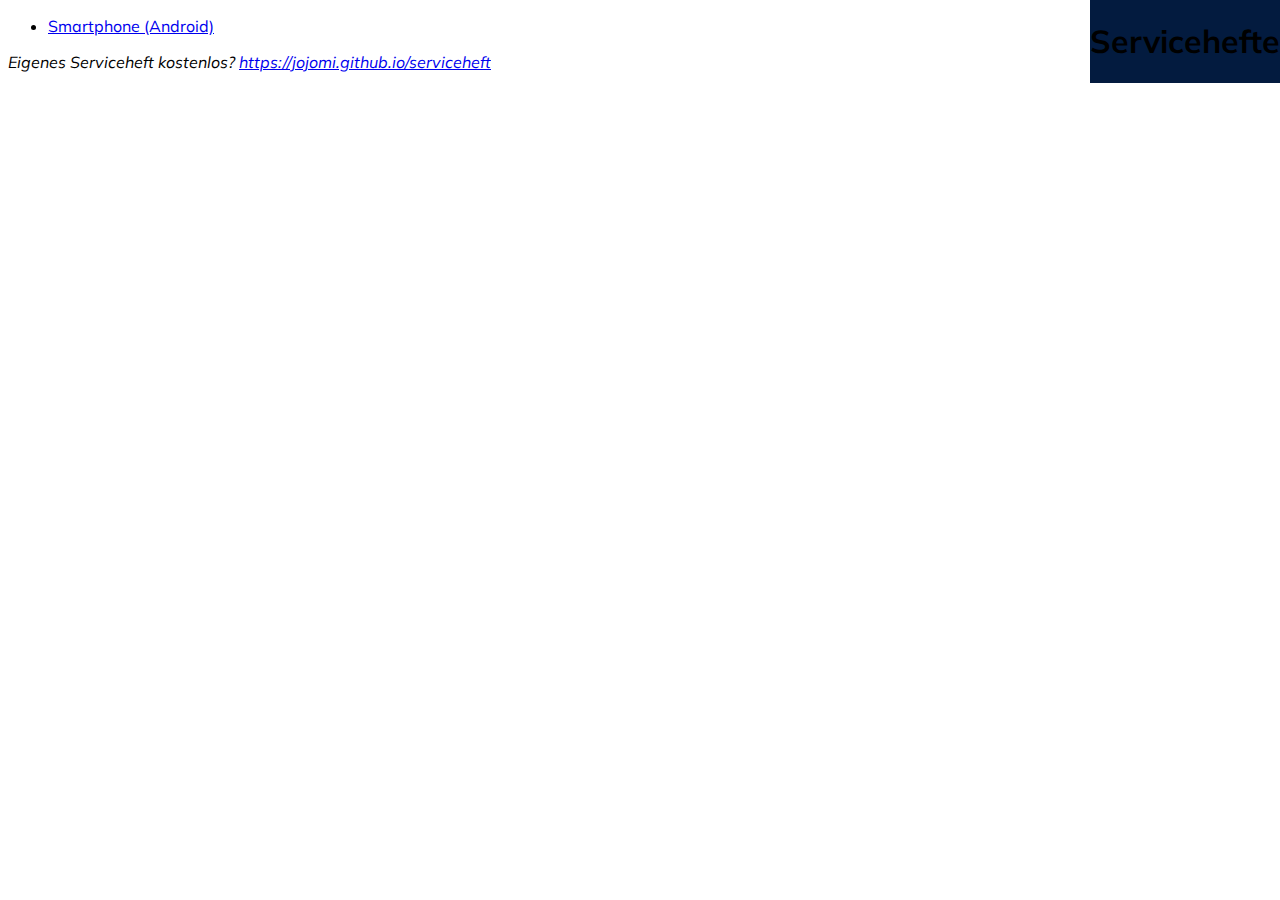
<file: serviceheft/index.html>
<!doctype html>
<html lang="en">
	<head>
		<meta charset="utf-8">
		<meta http-equiv="X-UA-Compatible" content="IE=edge">
		<title>Servicehefte</title>
		<meta name="description" content="">
		<meta name="viewport" content="width=device-width, initial-scale=1">
		<link rel="shortcut icon" href="/favicon.ico" />
		<link rel="apple-touch-icon" href="/icon.png" />
		<link href="https://fonts.googleapis.com/css?family=Muli" rel="stylesheet">
		<link href="css/style.css" rel="stylesheet">
	</head>
	<body>
		<div class="wrapper">
			<header><h1>Servicehefte</h1></header>
				<ul>
					<li><a href="smartphone-android.html">Smartphone (Android)</a></li>
				</ul>
			<footer>Eigenes Serviceheft kostenlos? <a href="https://jojomi.github.io/serviceheft" target="_blank">https://jojomi.github.io/serviceheft</a></footer>
		</div>
	</body>
</html>
</file>
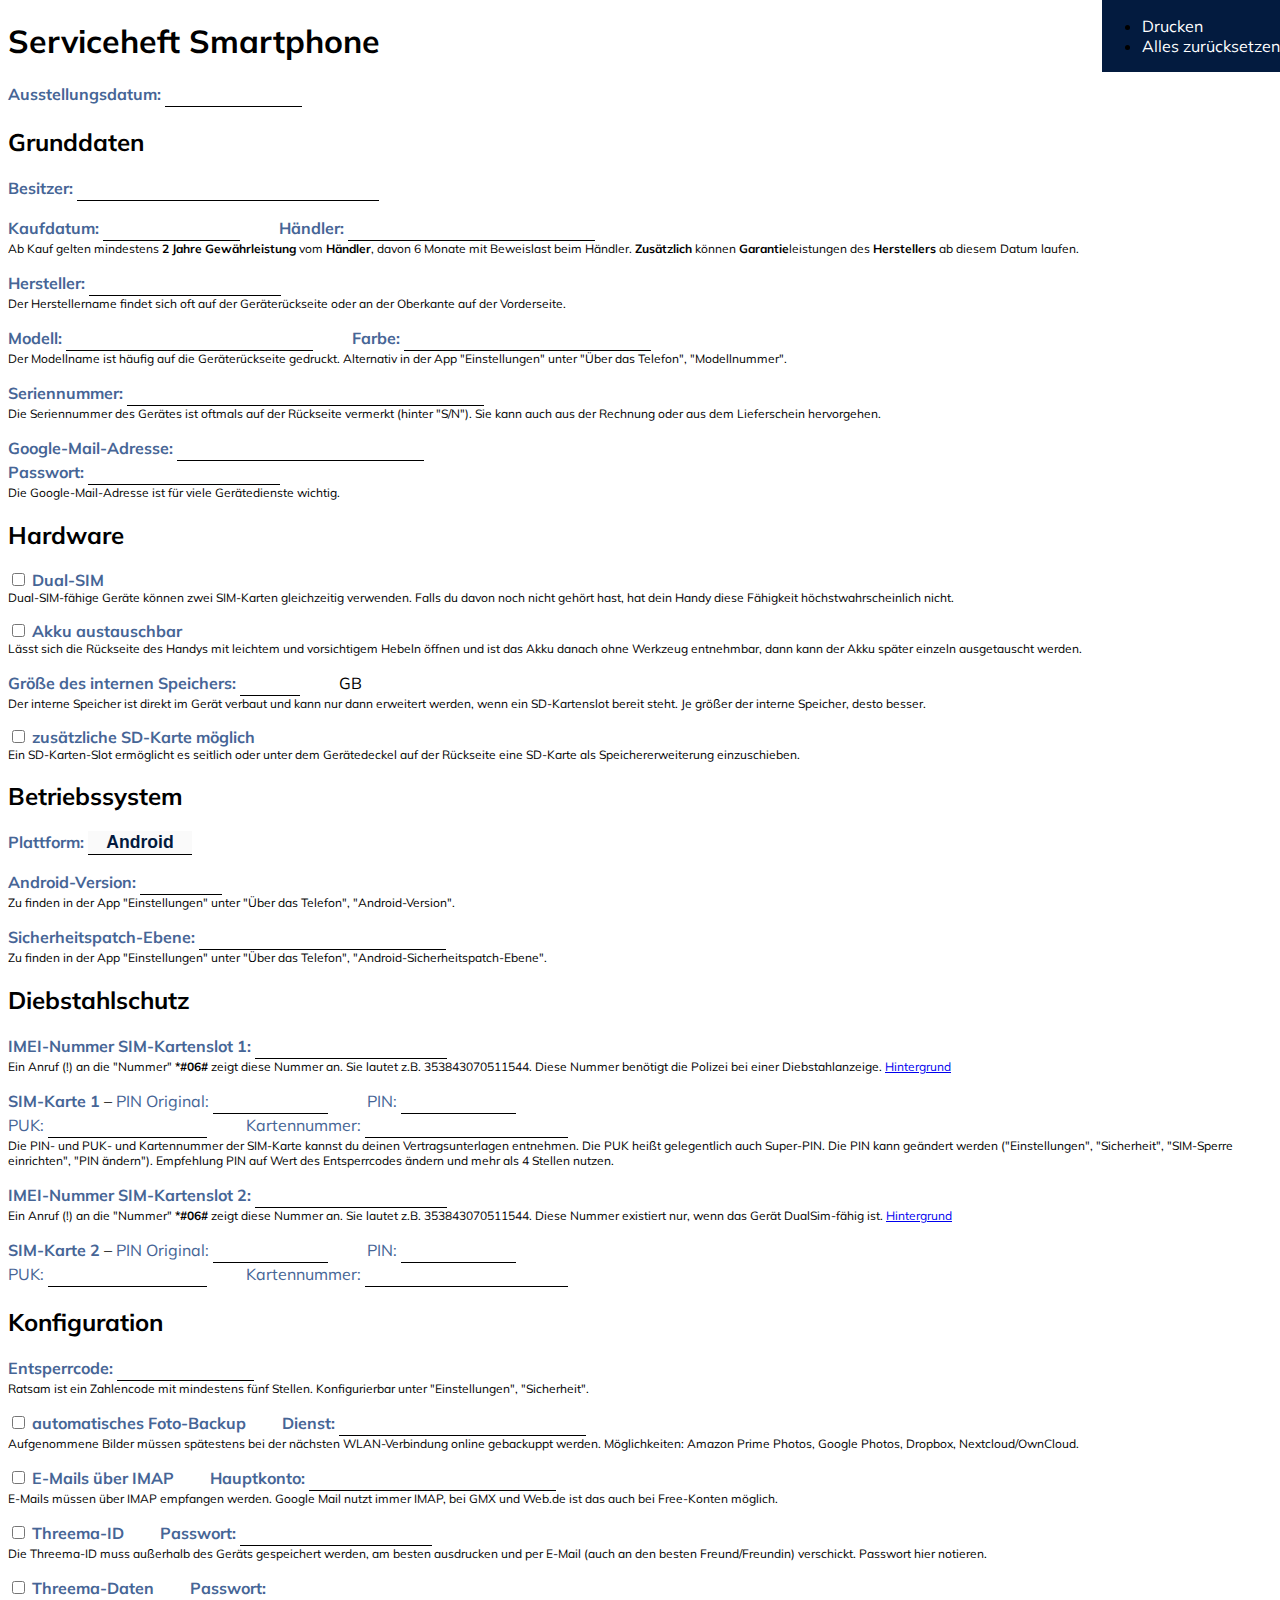
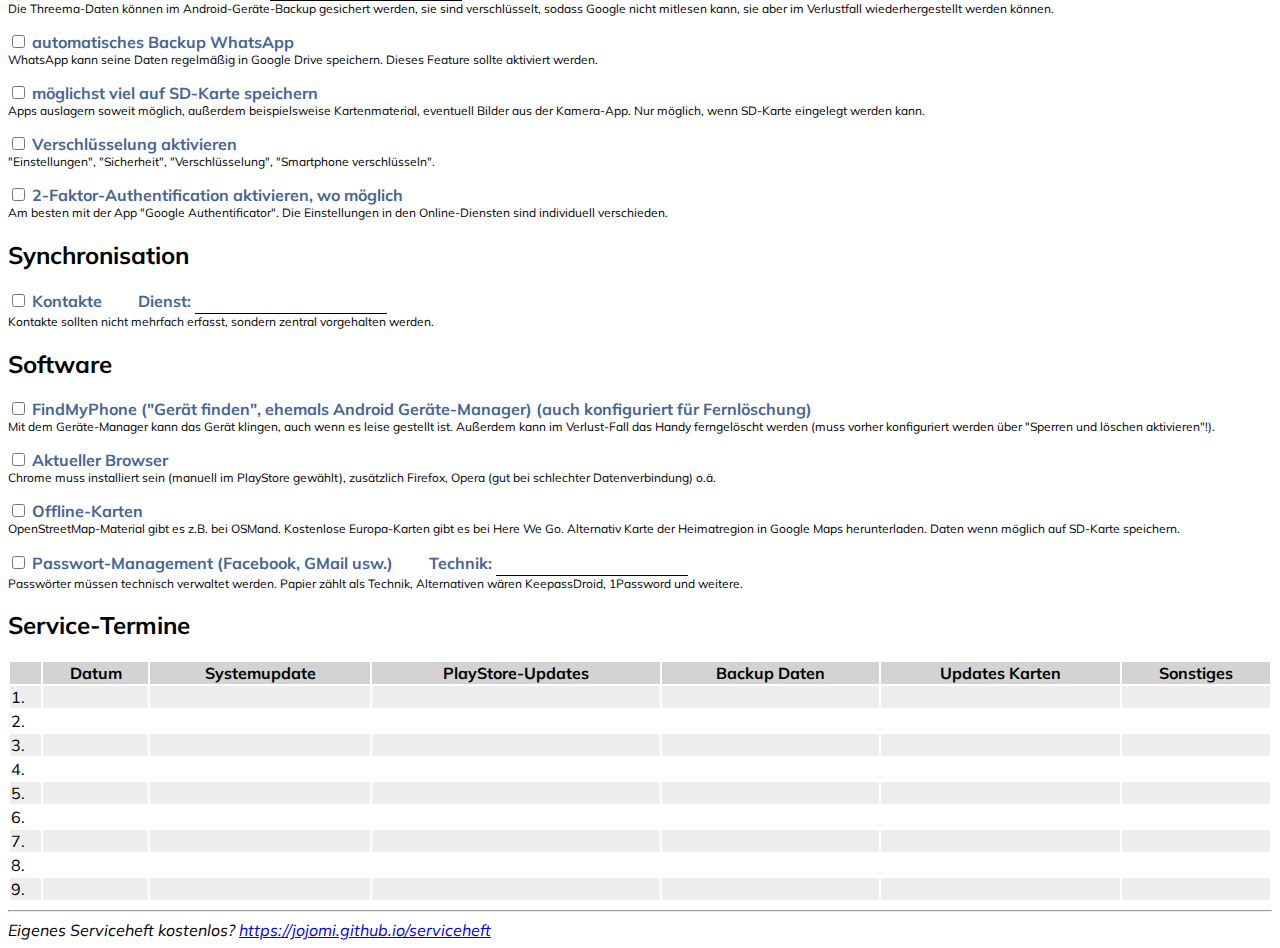
<file: serviceheft/smartphone-android.html>
<!doctype html>
<html lang="en">
	<head>
		<meta charset="utf-8">
		<meta http-equiv="X-UA-Compatible" content="IE=edge">
		<title>Serviceheft Smartphone (Android)</title>
		<meta name="description" content="">
		<meta name="viewport" content="width=device-width, initial-scale=1">
		<link rel="shortcut icon" href="/favicon.ico" />
		<link rel="apple-touch-icon" href="/icon.png" />
		<link href="https://fonts.googleapis.com/css?family=Muli" rel="stylesheet">
		<link href="css/style.css" rel="stylesheet">

		<script src="https://code.jquery.com/jquery-3.2.1.min.js"></script>
		<script src="js/sisyphus.min.js"></script>

		<script>
		$(function() {
			$('form').sisyphus();

			$('#reset').click(function() {
				if (confirm("Alle Eingaben werden gelöscht. Sicher?")) {
					document.getElementById('mainform').reset();
				}
			});
		});
		</script>
	</head>
	<body>
		<div class="wrapper">
			<form id="mainform">
			<header>
				<ul>
					<li><a href="javascript:window.print();">Drucken</a></li>
					<li><a href="#" id="reset">Alles zurücksetzen</a></li>
				</ul>
			</header>
			<main>
				<h1>Serviceheft Smartphone</h1>

				<div class="form-elem">
					<label for="date">Ausstellungsdatum:</label>
					<input type="text" id="date" placeholder="" size="10">
				</div>

				<h2>Grunddaten</h2>
				<div class="form-elem">
					<label for="owner">Besitzer:</label>
					<input type="text" id="owner" placeholder="" size="25">
				</div>

				<div class="form-elem">
					<label for="bought">Kaufdatum:</label>
					<input type="text" id="bought" placeholder="" size="10">
					<label for="dealer">Händler:</label>
					<input type="text" id="dealer" placeholder="" size="20">
					<div class="explanation">Ab Kauf gelten mindestens <b>2 Jahre Gewährleistung</b> vom <b>Händler</b>, davon 6 Monate mit Beweislast beim Händler. <b>Zusätzlich</b> können <b>Garantie</b>leistungen des <b>Herstellers</b> ab diesem Datum laufen.</div>
				</div>

				<div class="form-elem">
					<label for="manufacturer">Hersteller:</label>
					<input type="text" id="manufacturer" placeholder="" size="15">
					<div class="explanation">Der Herstellername findet sich oft auf der Geräterückseite oder an der Oberkante auf der Vorderseite.</div>
				</div>

				<div class="form-elem">
					<label for="model">Modell:</label>
					<input type="text" id="model" placeholder="" size="20">
					<label for="color">Farbe:</label>
					<input type="text" id="color" placeholder="" size="20">
					<div class="explanation">Der Modellname ist häufig auf die Geräterückseite gedruckt. Alternativ in der App "Einstellungen" unter "Über das Telefon", "Modellnummer".</div>
				</div>

				<div class="form-elem">
					<label for="serialnumber">Seriennummer:</label>
					<input type="text" id="serialnumber" placeholder="" size="30">
					<div class="explanation">Die Seriennummer des Gerätes ist oftmals auf der Rückseite vermerkt (hinter "S/N"). Sie kann auch aus der Rechnung oder aus dem Lieferschein hervorgehen.</div>
				</div>

				<div class="form-elem">
					<label for="gmail">Google-Mail-Adresse:</label>
					<input type="text" id="gmail" placeholder="" size="20"><br>
					<label for="gmail-pass">Passwort:</label>
					<input type="text" id="gmail-pass" placeholder="" size="15">
					<div class="explanation">Die Google-Mail-Adresse ist für viele Gerätedienste wichtig.</div>
				</div>

				<!-- Codename -->


				<h2>Hardware</h2>

				<div class="form-elem">
					<input type="checkbox" id="dualsim" value="dualsim">
					<label for="dualsim">Dual-SIM</label>
					<div class="explanation">Dual-SIM-fähige Geräte können zwei SIM-Karten gleichzeitig verwenden. Falls du davon noch nicht gehört hast, hat dein Handy diese Fähigkeit höchstwahrscheinlich nicht.</div>
				</div>

				<div class="form-elem">
					<input type="checkbox" id="accu" value="dualsim">
					<label for="accu">Akku austauschbar</label>
					<div class="explanation">Lässt sich die Rückseite des Handys mit leichtem und vorsichtigem Hebeln öffnen und ist das Akku danach ohne Werkzeug entnehmbar, dann kann der Akku später einzeln ausgetauscht werden.</div>
				</div>

				<div class="form-elem">
					<label for="internal-storage">Größe des internen Speichers:</label>
					<input type="text" id="internal-storage" placeholder="" size="3"> GB<br>
					<div class="explanation">Der interne Speicher ist direkt im Gerät verbaut und kann nur dann erweitert werden, wenn ein SD-Kartenslot bereit steht. Je größer der interne Speicher, desto besser.</div>
				</div>

				<div class="form-elem">
					<input type="checkbox" id="sd-card" value="dualsim">
					<label for="sd-card">zusätzliche SD-Karte möglich</label>
					<div class="explanation">Ein SD-Karten-Slot ermöglicht es seitlich oder unter dem Gerätedeckel auf der Rückseite eine SD-Karte als Speichererweiterung einzuschieben.</div>
				</div>



				<h2>Betriebssystem</h2>

				<div class="form-elem">
					<label for="os">Plattform:</label>
					<input type="text" id="os" class="center" value="Android" size="7" disabled="disabled">
				</div>

				<div class="form-elem">
					<label for="version">Android-Version:</label>
					<input type="text" id="version" class="center" placeholder="" size="5">
					<div class="explanation">Zu finden in der App "Einstellungen" unter "Über das Telefon", "Android-Version".</div>
				</div>

				<div class="form-elem">
					<label for="security-level">Sicherheitspatch-Ebene:</label>
					<input type="text" id="security-level" placeholder="" size="20">
					<div class="explanation">Zu finden in der App "Einstellungen" unter "Über das Telefon", "Android-Sicherheitspatch-Ebene".</div>
				</div>


				<h2>Diebstahlschutz</h2>

				<div class="form-elem">
					<label for="imei1">IMEI-Nummer SIM-Kartenslot 1:</label>
					<input type="text" id="imei1" placeholder="" size="15" pattern="[0-9]{15}">
					<div class="explanation">Ein Anruf (!) an die "Nummer" <b>*#06#</b> zeigt diese Nummer an. Sie lautet z.B. 353843070511544. Diese Nummer benötigt die Polizei bei einer Diebstahlanzeige. <a href="https://de.wikipedia.org/wiki/International_Mobile_Equipment_Identity">Hintergrund</a></div>
				</div>

				<div class="form-elem">
					<span class="label">SIM-Karte 1</span> –
					<label class="sub" for="pin1original">PIN Original:</label>
					<input type="text" id="pin1original" placeholder="" size="8" pattern="[0-9]{4,8}">
					<label class="sub" for="pin1">PIN:</label>
					<input type="text" id="pin1" placeholder="" size="8" pattern="[0-9]{4,8}"><br>
					<label class="sub" for="puk1">PUK:</label>
					<input type="text" id="puk1" placeholder="" size="12" pattern="[0-9]*">
					<label class="sub" for="simno1">Kartennummer:</label>
					<input type="text" id="simno1" placeholder="" size="16" pattern="[0-9]+">

					<div class="explanation">Die PIN- und PUK- und Kartennummer der SIM-Karte kannst du deinen Vertragsunterlagen entnehmen. Die PUK heißt gelegentlich auch Super-PIN. Die PIN kann geändert werden ("Einstellungen", "Sicherheit", "SIM-Sperre einrichten", "PIN ändern"). Empfehlung PIN auf Wert des Entsperrcodes ändern und mehr als 4 Stellen nutzen.</div>
				</div>

				<div class="form-elem">
					<label for="imei2">IMEI-Nummer SIM-Kartenslot 2:</label>
					<input type="text" id="imei2" placeholder="" size="15" pattern="[0-9]{15}">
					<div class="explanation">Ein Anruf (!) an die "Nummer" <b>*#06#</b> zeigt diese Nummer an. Sie lautet z.B. 353843070511544. Diese Nummer existiert nur, wenn das Gerät DualSim-fähig ist. <a href="https://de.wikipedia.org/wiki/International_Mobile_Equipment_Identity">Hintergrund</a></div>
				</div>

				<div class="form-elem">
					<span class="label">SIM-Karte 2</span> –
					<label class="sub" for="pin2original">PIN Original:</label>
					<input type="text" id="pin2original" placeholder="" size="8" pattern="[0-9]{4,8}">
					<label class="sub" for="pin2">PIN:</label>
					<input type="text" id="pin2" placeholder="" size="8" pattern="[0-9]{4,8}"><br>
					<label class="sub" for="puk2">PUK:</label>
					<input type="text" id="puk2" placeholder="" size="12" pattern="[0-9]*">
					<label class="sub" for="simno2">Kartennummer:</label>
					<input type="text" id="simno2" placeholder="" size="16" pattern="[0-9]+">
				</div>


				<div class="page-break"></div>
				<h2>Konfiguration</h2>


				<div class="form-elem">
					<label for="lockcode">Entsperrcode:</label>
					<input type="text" id="lockcode" value="" size="10">
					<div class="explanation">Ratsam ist ein Zahlencode mit mindestens fünf Stellen. Konfigurierbar unter "Einstellungen", "Sicherheit".</div>
				</div>


				<div class="form-elem">
					<input type="checkbox" id="photo-backup" value="photo-backup">
					<label class="margin" for="photo-backup">automatisches Foto-Backup</label>
					<label for="photo-backup-service">Dienst:</label>
					<input type="text" id="photo-backup-service" placeholder="" size="20">
					<div class="explanation">Aufgenommene Bilder müssen spätestens bei der nächsten WLAN-Verbindung online gebackuppt werden. Möglichkeiten: Amazon Prime Photos, Google Photos, Dropbox, Nextcloud/OwnCloud.</div>
				</div>

				<div class="form-elem">
					<input type="checkbox" id="emails-imap" value="emails-imap">
					<label class="margin" for="emails-imap">E-Mails über IMAP</label>
					<label for="email-account">Hauptkonto:</label>
					<input type="text" id="email-account" placeholder="" size="20">
					<div class="explanation">E-Mails müssen über IMAP empfangen werden. Google Mail nutzt immer IMAP, bei GMX und Web.de ist das auch bei Free-Konten möglich.</div>
				</div>

				<div class="form-elem">
					<input type="checkbox" id="threema-id" value="threema-id">
					<label class="margin" for="threema-id">Threema-ID</label>
					<label for="threema-pass">Passwort:</label>
					<input type="text" id="threema-pass" placeholder="" size="15">
					<div class="explanation">Die Threema-ID muss außerhalb des Geräts gespeichert werden, am besten ausdrucken und per E-Mail (auch an den besten Freund/Freundin) verschickt. Passwort hier notieren.</div>
				</div>
				
				<div class="form-elem">
					<input type="checkbox" id="threema-data" value="threema-data">
					<label class="margin" for="threema-data">Threema-Daten</label>
					<label for="threema-data-pass">Passwort:</label>
					<input type="text" id="threema-data-pass" placeholder="" size="15">
					<div class="explanation">Die Threema-Daten können im Android-Geräte-Backup gesichert werden, sie sind verschlüsselt, sodass Google nicht mitlesen kann, sie aber im Verlustfall wiederhergestellt werden können.</div>
				</div>

				<div class="form-elem">
					<input type="checkbox" id="whatsapp" value="whatsapp">
					<label for="whatsapp">automatisches Backup WhatsApp</label>
					<div class="explanation">WhatsApp kann seine Daten regelmäßig in Google Drive speichern. Dieses Feature sollte aktiviert werden.</div>
				</div>

				<div class="form-elem">
					<input type="checkbox" id="sdcard-save" value="sdcard-save">
					<label for="sdcard-save">möglichst viel auf SD-Karte speichern</label>
					<div class="explanation">Apps auslagern soweit möglich, außerdem beispielsweise Kartenmaterial, eventuell Bilder aus der Kamera-App. Nur möglich, wenn SD-Karte eingelegt werden kann.</div>
				</div>


				<div class="form-elem">
					<input type="checkbox" id="encryption" value="encryption">
					<label for="encryption">Verschlüsselung aktivieren</label>
					<div class="explanation">"Einstellungen", "Sicherheit", "Verschlüsselung", "Smartphone verschlüsseln".</div>
				</div>


				<div class="form-elem">
					<input type="checkbox" id="2fa" value="2fa">
					<label for="2fa">2-Faktor-Authentification aktivieren, wo möglich</label>
					<div class="explanation">Am besten mit der App "Google Authentificator". Die Einstellungen in den Online-Diensten sind individuell verschieden.</div>
				</div>





				<h2>Synchronisation</h2>

				<div class="form-elem">
					<input type="checkbox" id="sync-contacts" value="sync-contacts">
					<label class="margin" for="sync-contacts">Kontakte</label>
					<label for="sync-contact-service">Dienst:</label>
					<input type="text" id="sync-contact-service" placeholder="" size="15">
					<div class="explanation">Kontakte sollten nicht mehrfach erfasst, sondern zentral vorgehalten werden.</div>
				</div>


				<h2>Software</h2>

				<div class="form-elem">
					<input type="checkbox" id="gerätemanager" value="gerätemanager">
					<label for="gerätemanager">FindMyPhone ("Gerät finden", ehemals Android Geräte-Manager) (auch konfiguriert für Fernlöschung)</label>
					<div class="explanation">Mit dem Geräte-Manager kann das Gerät klingen, auch wenn es leise gestellt ist. Außerdem kann im Verlust-Fall das Handy ferngelöscht werden (muss vorher konfiguriert werden über "Sperren und löschen aktivieren"!).</div>
				</div>

				<div class="form-elem">
					<input type="checkbox" id="browser" value="browser">
					<label for="browser">Aktueller Browser</label>
					<div class="explanation">Chrome muss installiert sein (manuell im PlayStore gewählt), zusätzlich Firefox, Opera (gut bei schlechter Datenverbindung) o.ä.</div>
				</div>

				<div class="form-elem">
					<input type="checkbox" id="maps" value="maps">
					<label for="maps">Offline-Karten</label>
					<div class="explanation">OpenStreetMap-Material gibt es z.B. bei OSMand. Kostenlose Europa-Karten gibt es bei Here We Go. Alternativ Karte der Heimatregion in Google Maps herunterladen. Daten wenn möglich auf SD-Karte speichern.</div>
				</div>


				<div class="form-elem">
					<input type="checkbox" id="pass-management" value="pass-management">
					<label class="margin" for="pass-management">Passwort-Management (Facebook, GMail usw.)</label>
					<label for="pass-service">Technik:</label>
					<input type="text" id="pass-service" placeholder="" size="15">
					<div class="explanation">Passwörter müssen technisch verwaltet werden. Papier zählt als Technik, Alternativen wären KeepassDroid, 1Password und weitere.</div>
				</div>



				<h2>Service-Termine</h2>

				<table id="service">
					<thead>
						<tr><th></th><th>Datum</th><th>Systemupdate</th><th>PlayStore-Updates</th><th>Backup Daten</th><th>Updates Karten</th><th>Sonstiges</th></tr>
					</thead>
					<tbody>
						<tr><td>1.</td><td></td><td></td><td></td><td></td><td></td><td></td></tr>
						<tr><td>2.</td><td></td><td></td><td></td><td></td><td></td><td></td></tr>
						<tr><td>3.</td><td></td><td></td><td></td><td></td><td></td><td></td></tr>
						<tr><td>4.</td><td></td><td></td><td></td><td></td><td></td><td></td></tr>
						<tr><td>5.</td><td></td><td></td><td></td><td></td><td></td><td></td></tr>
						<tr><td>6.</td><td></td><td></td><td></td><td></td><td></td><td></td></tr>
						<tr><td>7.</td><td></td><td></td><td></td><td></td><td></td><td></td></tr>
						<tr><td>8.</td><td></td><td></td><td></td><td></td><td></td><td></td></tr>
						<tr><td>9.</td><td></td><td></td><td></td><td></td><td></td><td></td></tr>
					</tbody>
				</table>
			</main>
			</form>

			<hr>
			<footer>Eigenes Serviceheft kostenlos? <a href="https://jojomi.github.io/serviceheft" target="_blank">https://jojomi.github.io/serviceheft</a></footer>
		</div>
	</body>
</html>
</file>
<file: serviceheft/css/style.css>
body {
	font-family: Muli, sans-serif;
}

footer {
	font-style: italic;
}

label, .label {
	color: #466596;
	font-weight: bold;
}

label.sub {
	font-weight: normal;
}

label.margin {
	margin-right: 2em;
}

input[type="text"], input[type="text"]:focus {
	outline: none;
	border: none;
	border-bottom: 1px solid black;
	font-size: 110%;
	font-weight: bold;
	padding-left: .2em;
	padding-right: .2em;
	color: #031b3f;
	margin-right: 2em;
}

input.center {
	text-align: center;
}

.form-elem {
	margin-bottom: 1em;
}

.explanation {
	font-size: 75%;
}

header {
	position: fixed;
	top: 0;
	right: 0;
	background: #031b3f;
}

header li a {
	color: white;
	text-decoration: none;
}


table#service {
	width: 100%;
}


table#service tr th {
	background-color: lightgray;
}

table#service tr td {
	min-height: 2em;
}

table#service tbody tr:nth-child(odd) {
   background-color: #eee;
	 -webkit-print-color-adjust: exact;
}

@media all {
	.page-break	{ display: none; }
}

@media print {
	header, .explanation {
		display: none;
	}

	input[type="text"] {
		border-bottom: none;
	}

	.page-break {
		display: block;
		page-break-before: always;
	}
}
</file>
